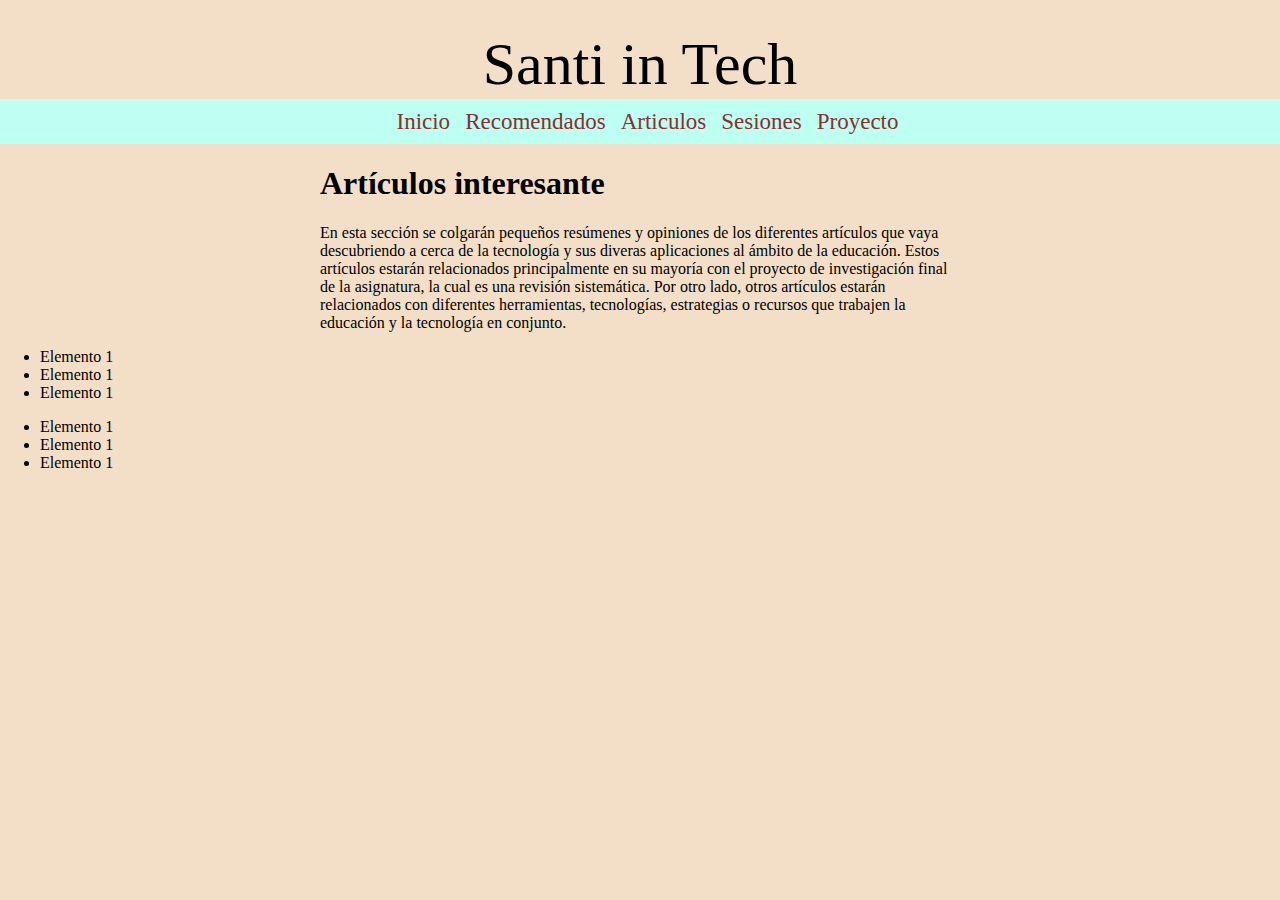
<file: articulos.html>
<!DOCTYPE html>
<html lang="es">
<head>
    <meta charset="UTF-8">
    <meta http-equiv="X-UA-Compatible" content="IE=edge">
    <meta name="viewport" content="width=device-width, initial-scale=1.0">
    <link rel="stylesheet" href="style.css">
    <title>Artículos de Santi</title>
</head>
<body>
    <div class="contenedor-artículos">
        <header class="encabezado">Santi in Tech</header>
        <nav class="barra">
            <a class="enlace-barra" href="index.html">Inicio</a>
            <a class="enlace-barra" href="recomendados.html">Recomendados</a>
            <a class="enlace-barra" href="articulos.html">Articulos</a>
            <a class="enlace-barra" href="sesiones.html">Sesiones</a>
            <a class="enlace-barra" href="proyecto.html">Proyecto</a>
        </nav>
        <article class="articulo">
            <h1>Artículos interesante</h1>
            <p>En esta sección se colgarán pequeños resúmenes y opiniones de los diferentes artículos que vaya descubriendo a cerca de la tecnología y sus diveras aplicaciones al ámbito de la educación. Estos artículos estarán relacionados principalmente en su mayoría con el proyecto de investigación final de la asignatura, la cual es una revisión sistemática. Por otro lado, otros artículos estarán relacionados con diferentes herramientas, tecnologías, estrategias o recursos que trabajen la educación y la tecnología en conjunto.</p>

        </article>
        <footer class="pie-pag">
            <ul class="elementos-pie-pag">
                <li class="elemento-pie">Elemento 1</li>
                <li class="elemento-pie">Elemento 1</li>
                <li class="elemento-pie">Elemento 1</li>
            </ul>
        </footer>
        <footer class="pie-pag-2">
            <ul class="elementos-pie-pag">
                <li class="elemento-pie">Elemento 1</li>
                <li class="elemento-pie">Elemento 1</li>
                <li class="elemento-pie">Elemento 1</li>
            </ul>
        </footer>

    </div>

</body>
</html>
</file>
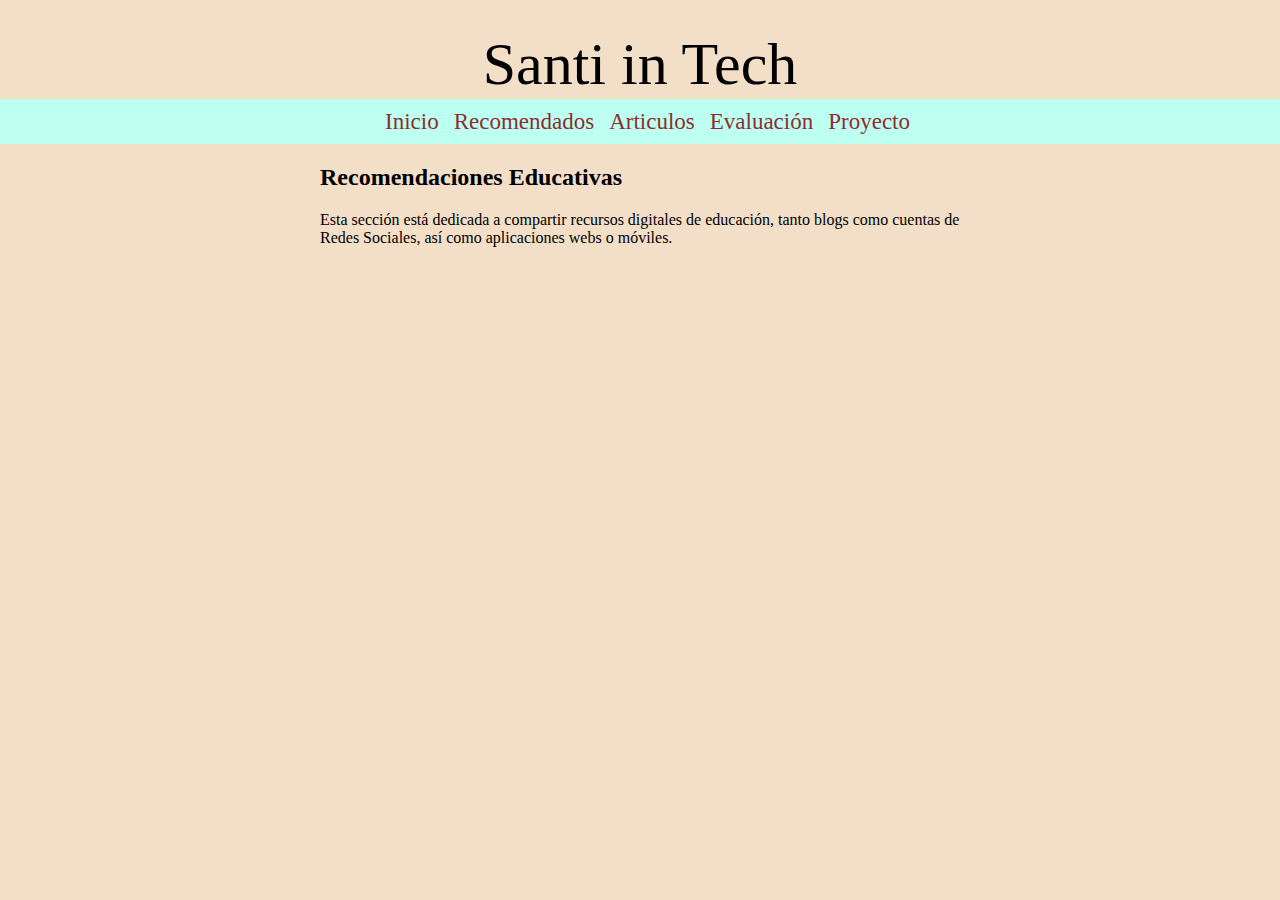
<file: recomendados.html>
<!DOCTYPE html>
<html lang="es">
<head>
    <meta charset="UTF-8">
    <meta http-equiv="X-UA-Compatible" content="IE=edge">
    <meta name="viewport" content="width=device-width, initial-scale=1.0">
    <link rel="stylesheet" href="style.css">
    <title>Blogs Recomendados</title>
</head>
<body>
    <div class="contenedor-recomendado">
        <header class="encabezado">Santi in Tech</header>
        <nav class="barra">
            <a class="enlace-barra" href="index.html">Inicio</a>
            <a class="enlace-barra" href="recomendados.html">Recomendados</a>
            <a class="enlace-barra" href="articulos.html">Articulos</a>
            <a class="enlace-barra" href="sesiones.html">Evaluación</a>
            <a class="enlace-barra" href="proyecto.html">Proyecto</a>
        </nav>
        <article class="articulo">
            <h2>Recomendaciones Educativas</h2>
            <p>
                Esta sección está dedicada a compartir recursos digitales de educación, tanto blogs como cuentas de Redes Sociales, así como aplicaciones webs o móviles.
            </p>
            
        </article>
    </div>

</body>
</html>
</file>
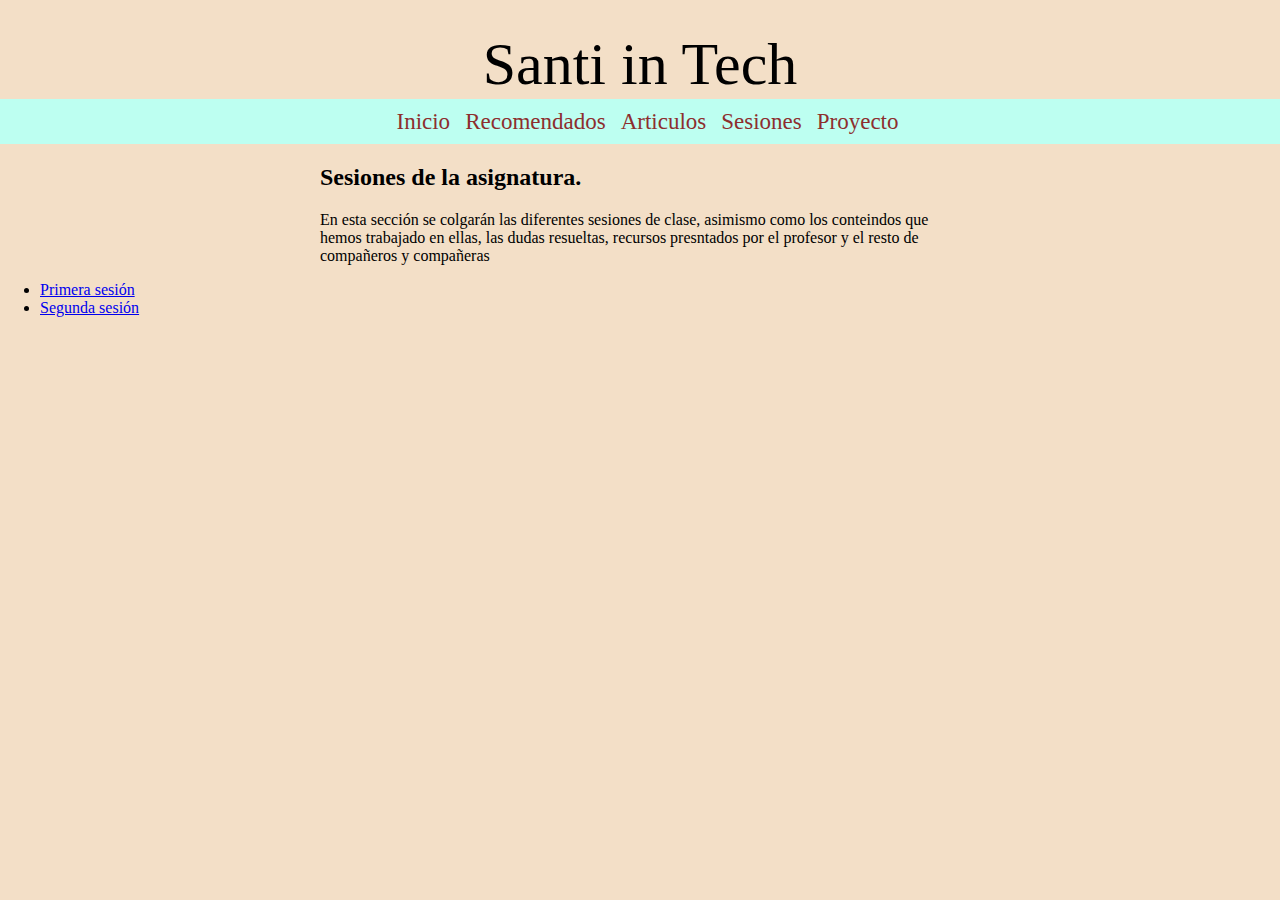
<file: sesiones.html>
<!DOCTYPE html>
<html lang="es">
<head>
    <meta charset="UTF-8">
    <meta http-equiv="X-UA-Compatible" content="IE=edge">
    <meta name="viewport" content="width=device-width, initial-scale=1.0">
    <link rel="stylesheet" href="style.css">
    <title>Sesiones de la asignatura</title>
</head>
<body>
    <div class="contenedor-evaluación">
        <header class="encabezado">Santi in Tech</header>
        <nav class="barra">
            <a class="enlace-barra" href="index.html">Inicio</a>
            <a class="enlace-barra" href="recomendados.html">Recomendados</a>
            <a class="enlace-barra" href="articulos.html">Articulos</a>
            <a class="enlace-barra" href="sesiones.html">Sesiones</a>
            <a class="enlace-barra" href="proyecto.html">Proyecto</a>
        </nav>
        <article class="articulo">
            <h2>Sesiones de la asignatura.</h2>
            <p>
                En esta sección se colgarán las diferentes sesiones de clase, asimismo como los conteindos que hemos trabajado en ellas, las dudas resueltas, recursos presntados por el profesor y el resto de compañeros y compañeras
            </p>
        </article>
        <div>
            <ul>
                <li><a href="sesiones/sesion1.html">Primera sesión</a></li>
                <li><a href="sesiones/sesion2.html">Segunda sesión</a></li>
            </ul>
        </div>
    </div>

</body>
</html>
</file>
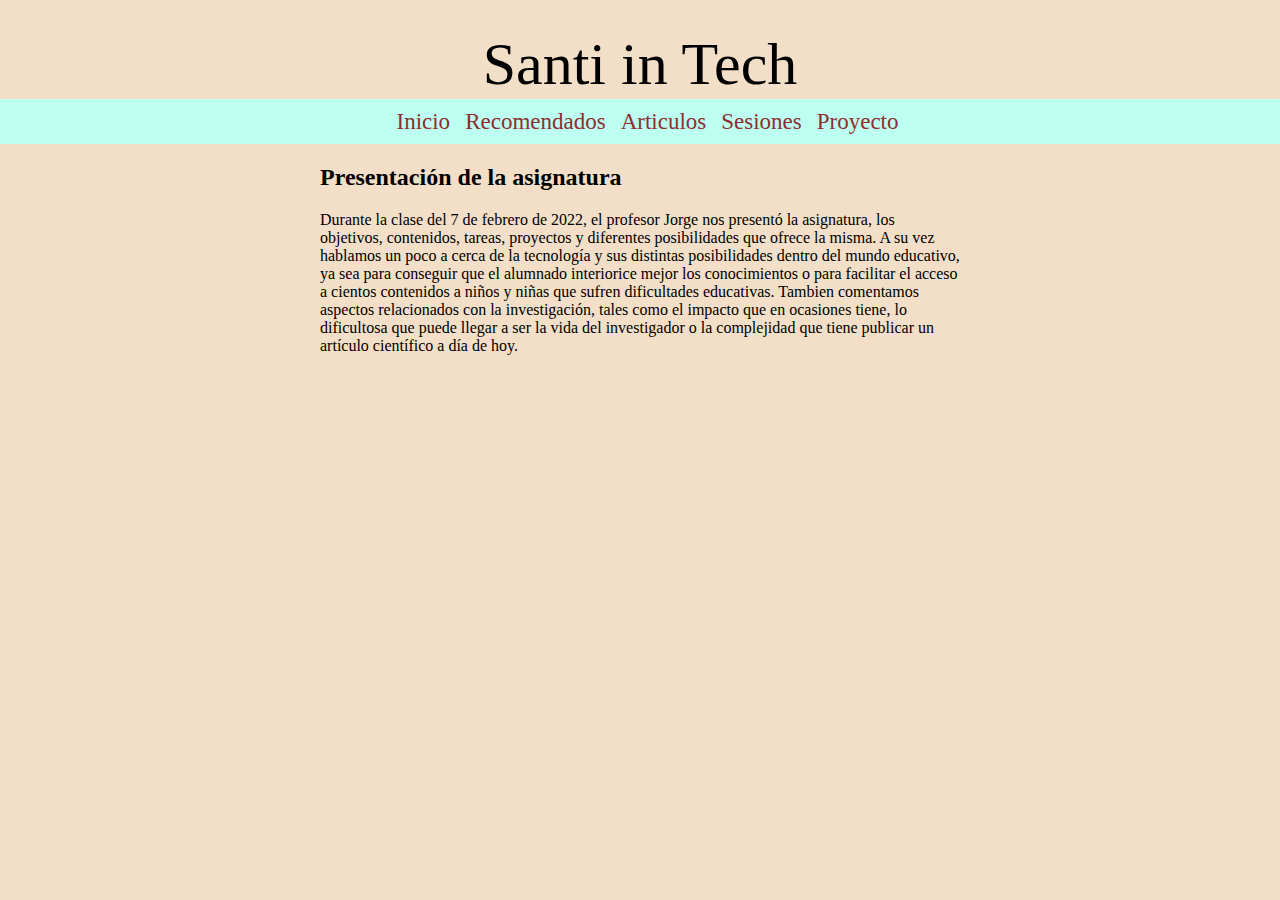
<file: sesiones/sesion1.html>
<!DOCTYPE html>
<html lang="es">
<head>
    <meta charset="UTF-8">
    <meta http-equiv="X-UA-Compatible" content="IE=edge">
    <meta name="viewport" content="width=device-width, initial-scale=1.0">
    <link rel="stylesheet" href="/style.css">
    <title>Proyecto de Santi</title>
</head>
<body>
    <div class="contenedor-proyecto">
        <header class="encabezado">Santi in Tech</header>
        <nav class="barra">
            <a class="enlace-barra" href="/index.html">Inicio</a>
            <a class="enlace-barra" href="/recomendados.html">Recomendados</a>
            <a class="enlace-barra" href="/articulos.html">Articulos</a>
            <a class="enlace-barra" href="/sesiones.html">Sesiones</a>
            <a class="enlace-barra" href="/proyecto.html">Proyecto</a>
        </nav>
        <article class="articulo">
            <h2>Presentación de la asignatura</h2>
            <p>
                Durante la clase del 7 de febrero de 2022, el profesor Jorge nos presentó la asignatura, los objetivos, contenidos, tareas, proyectos y diferentes posibilidades que ofrece la misma. A su vez hablamos un poco a cerca de la tecnología y sus distintas posibilidades dentro del mundo educativo, ya sea para conseguir que el alumnado interiorice mejor los conocimientos o para facilitar el acceso a cientos contenidos a niños y niñas que sufren dificultades educativas. Tambien comentamos aspectos relacionados con la investigación, tales como el impacto que en ocasiones tiene, lo dificultosa que puede llegar a ser la vida del investigador o la complejidad que tiene publicar un artículo científico a día de hoy.
            </p>
        </article>

    </div>

</body>
</html>
</file>
<file: style.css>
body{
    width: 100%;
    margin: 0;
    background-color: rgb(243, 223, 199);
}

.teclado{
    width: 300px;
    height: 200px;
}
.cont-imagen{
    width: fit-content;
    margin-left: auto;
    margin-right: auto;
    margin-bottom: 40px;
}
.encabezado{
    width: fit-content;
    margin-left: auto;
    margin-right: auto;
}
.barra{
    width: 100%;
    height: 5vh;
    margin-left: auto;
    margin-right: auto;
    background-color: rgb(189, 255, 241);
    display: flex;
    flex-direction: row;
    align-items: center;
    justify-content: center;
}
.enlace-barra{
    margin-left:15px ;
    /* visual */
    color: rgb(141, 46, 46); 
    text-decoration: none;
    font-size: 23px;
}
.encabezado{
    padding-top: 30px;
    font-size: 60px;
}

.articulo{
    width: 50%;
    margin-left: auto;
    margin-right: auto;
}
</file>
